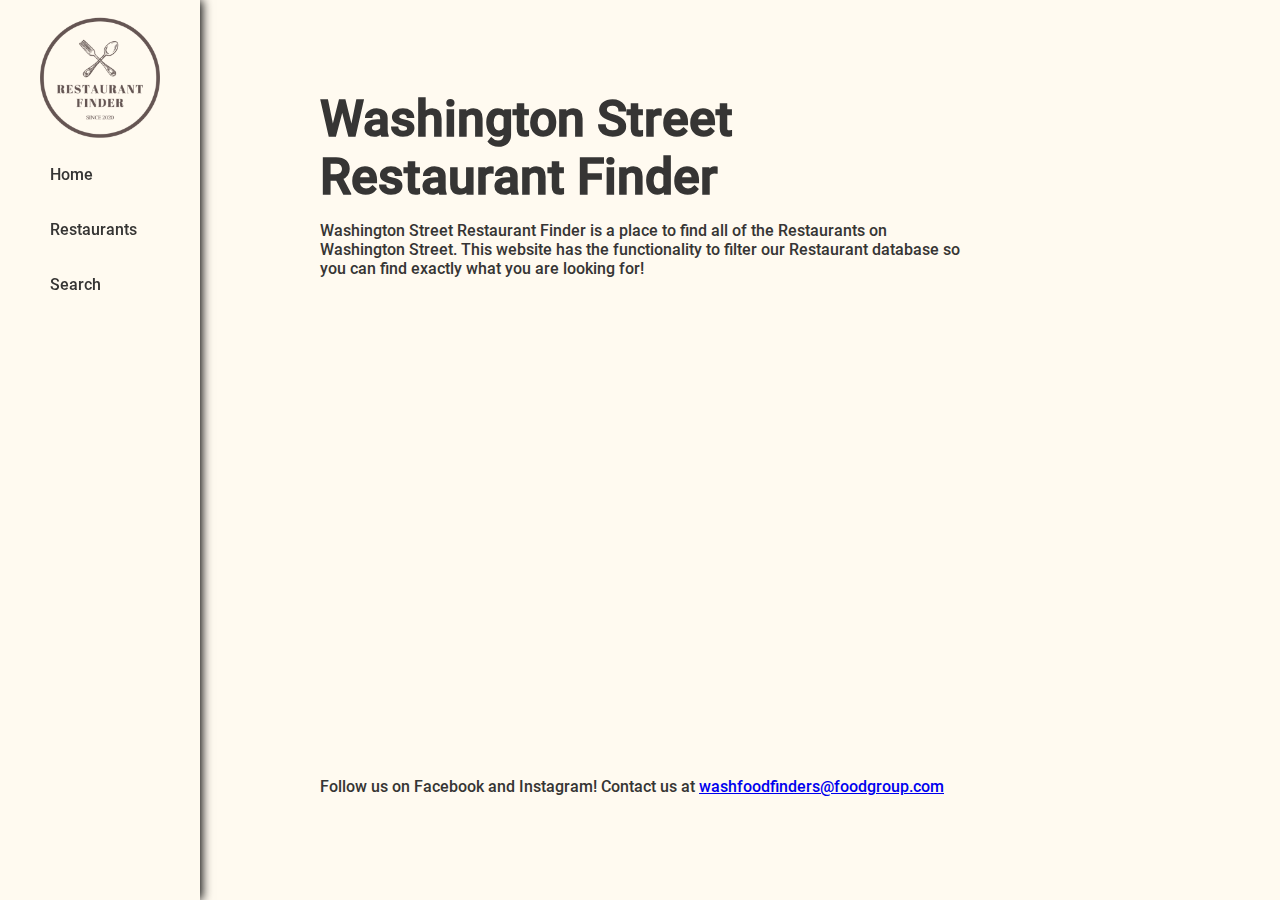
<file: index.html>
<!DOCTYPE html>
<html>
    <head>
        <link rel="stylesheet" href="./css/sitestyle.css">
        <title>Washington Street Restaurant Finder</title>
    </head>
    <body>
        <!-- 
        <div class="main">
            <h1>Washington Street Restaurant Finder</h1>
            <iframe src="https://www.google.com/maps/embed?pb=!1m18!1m12!1m3!1d1511.427648814818!2d-74.02893911553053!3d40.743209465352784!2m3!1f0!2f0!3f0!3m2!1i1024!2i768!4f13.1!3m3!1m2!1s0x89c259df6d2f8745%3A0xb41f87a57efcadc5!2sWashington%20St%2C%20Hoboken%2C%20NJ%2007030!5e0!3m2!1sen!2sus!4v1603149840590!5m2!1sen!2sus" width="600" height="450" frameborder="0" style="border:0;" allowfullscreen="" aria-hidden="false" tabindex="0">
            
            </iframe>
            <p>
                Description of website goes here: Lorem ipsum dolor sit amet, consectetur adipiscing elit. Aenean tempus gravida eros et vestibulum. In fermentum dignissim nisi a gravida. Integer convallis in mauris vitae semper. Phasellus efficitur, massa sit amet commodo efficitur, tellus arcu tristique nunc, ac semper lorem erat eu mauris. Suspendisse at erat ut ipsum lobortis efficitur at feugiat magna. Cras blandit orci in luctus vehicula. Morbi elit nisl, porta vitae bibendum in, consectetur non risus. Duis congue iaculis sem, vel fermentum mauris gravida eu. Nunc cursus nisl lectus, et maximus diam blandit ac. 
            </p>
            <p>Contact information: blah blah blah blah blah</p>
        </div>!-->
        <div class="main" id="main">
            <h1 id="mainTitle">Washington Street Restaurant Finder</h1>
            <p>
                Washington Street Restaurant Finder is a place to find all of the Restaurants on Washington Street. This website has the functionality to filter our Restaurant 
                database so you can find exactly what you are looking for!
            </p>
            <iframe id="map" src="https://www.google.com/maps/embed?pb=!1m18!1m12!1m3!1d1511.427648814818!2d-74.02893911553053!3d40.743209465352784!2m3!1f0!2f0!3f0!3m2!1i1024!2i768!4f13.1!3m3!1m2!1s0x89c259df6d2f8745%3A0xb41f87a57efcadc5!2sWashington%20St%2C%20Hoboken%2C%20NJ%2007030!5e0!3m2!1sen!2sus!4v1603149840590!5m2!1sen!2sus">
            
            </iframe>
            <h2 id="contact">Follow us on Facebook and Instagram! Contact us at <a href="mailto:washfoodfinders@foodgroup.com">washfoodfinders@foodgroup.com</a></h2>
            <!--
            <div id="Search">
                <input type="text" id="SearchBar">
                <button id="SearchButton">Search</button>
            </div>-->
        </div>

        <div class="sidebar" id="nav">
            <div id="logo">
                <img src="./includes/logo.png" alt="logo" class="logo">
            </div>
            <ul id="navList">
                <li class="navElm" id="goHome">
                    <a class="navText">Home</a>
                </li>
                <li class="navElm" id="goRestaurants">
                    <a class="navText">Restaurants</a>
                </li>
                <!--- Temporary links below --->
                <li class="navElm" id="goSearch">
                    <a class="navText">Search</a>
                </li>
            </ul>
        </div>

        <div id="navButton">
            <img src="./includes/menubutton.png" alt="logo" class="logo" onclick="expandNav()">
        </div>
        <script src="./js/script.js"></script>

    </body>
</html> 

<!--- I pledge my honor I have abided by the Stevens Honor System --->
</file>
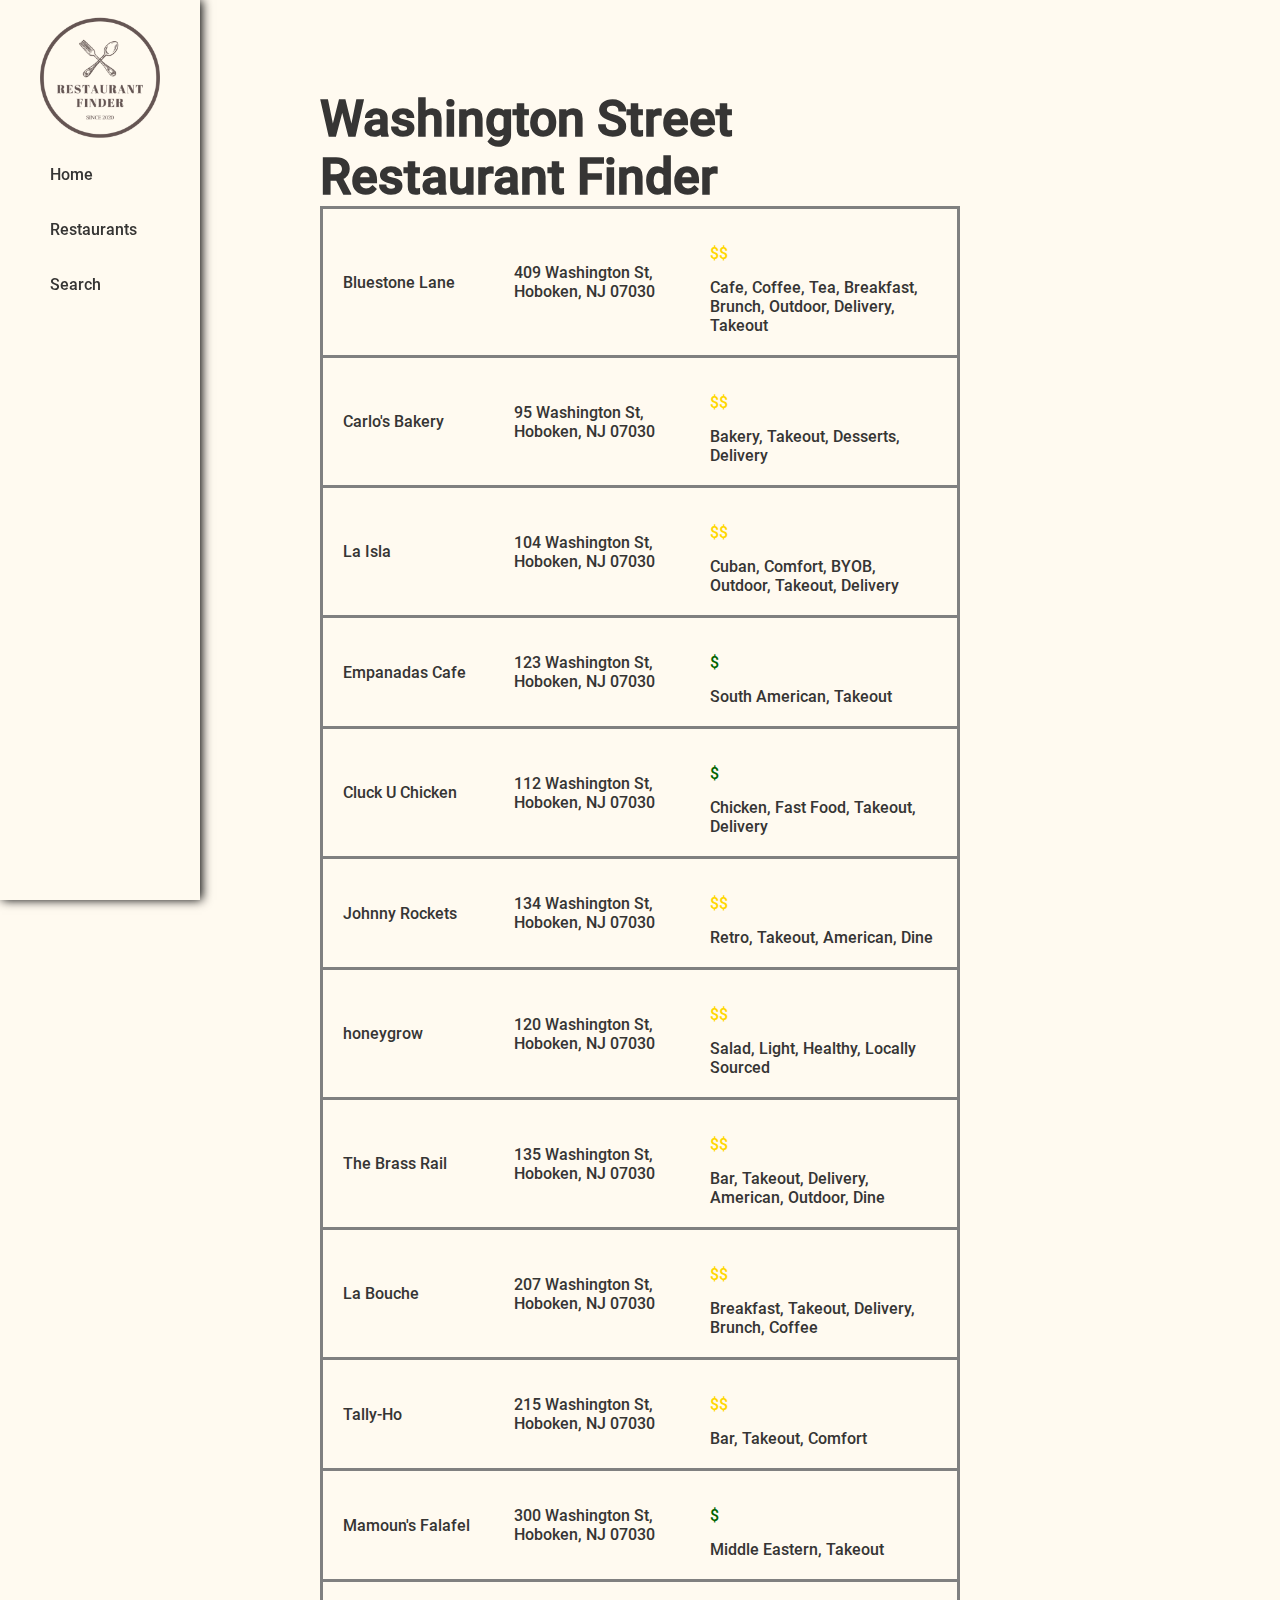
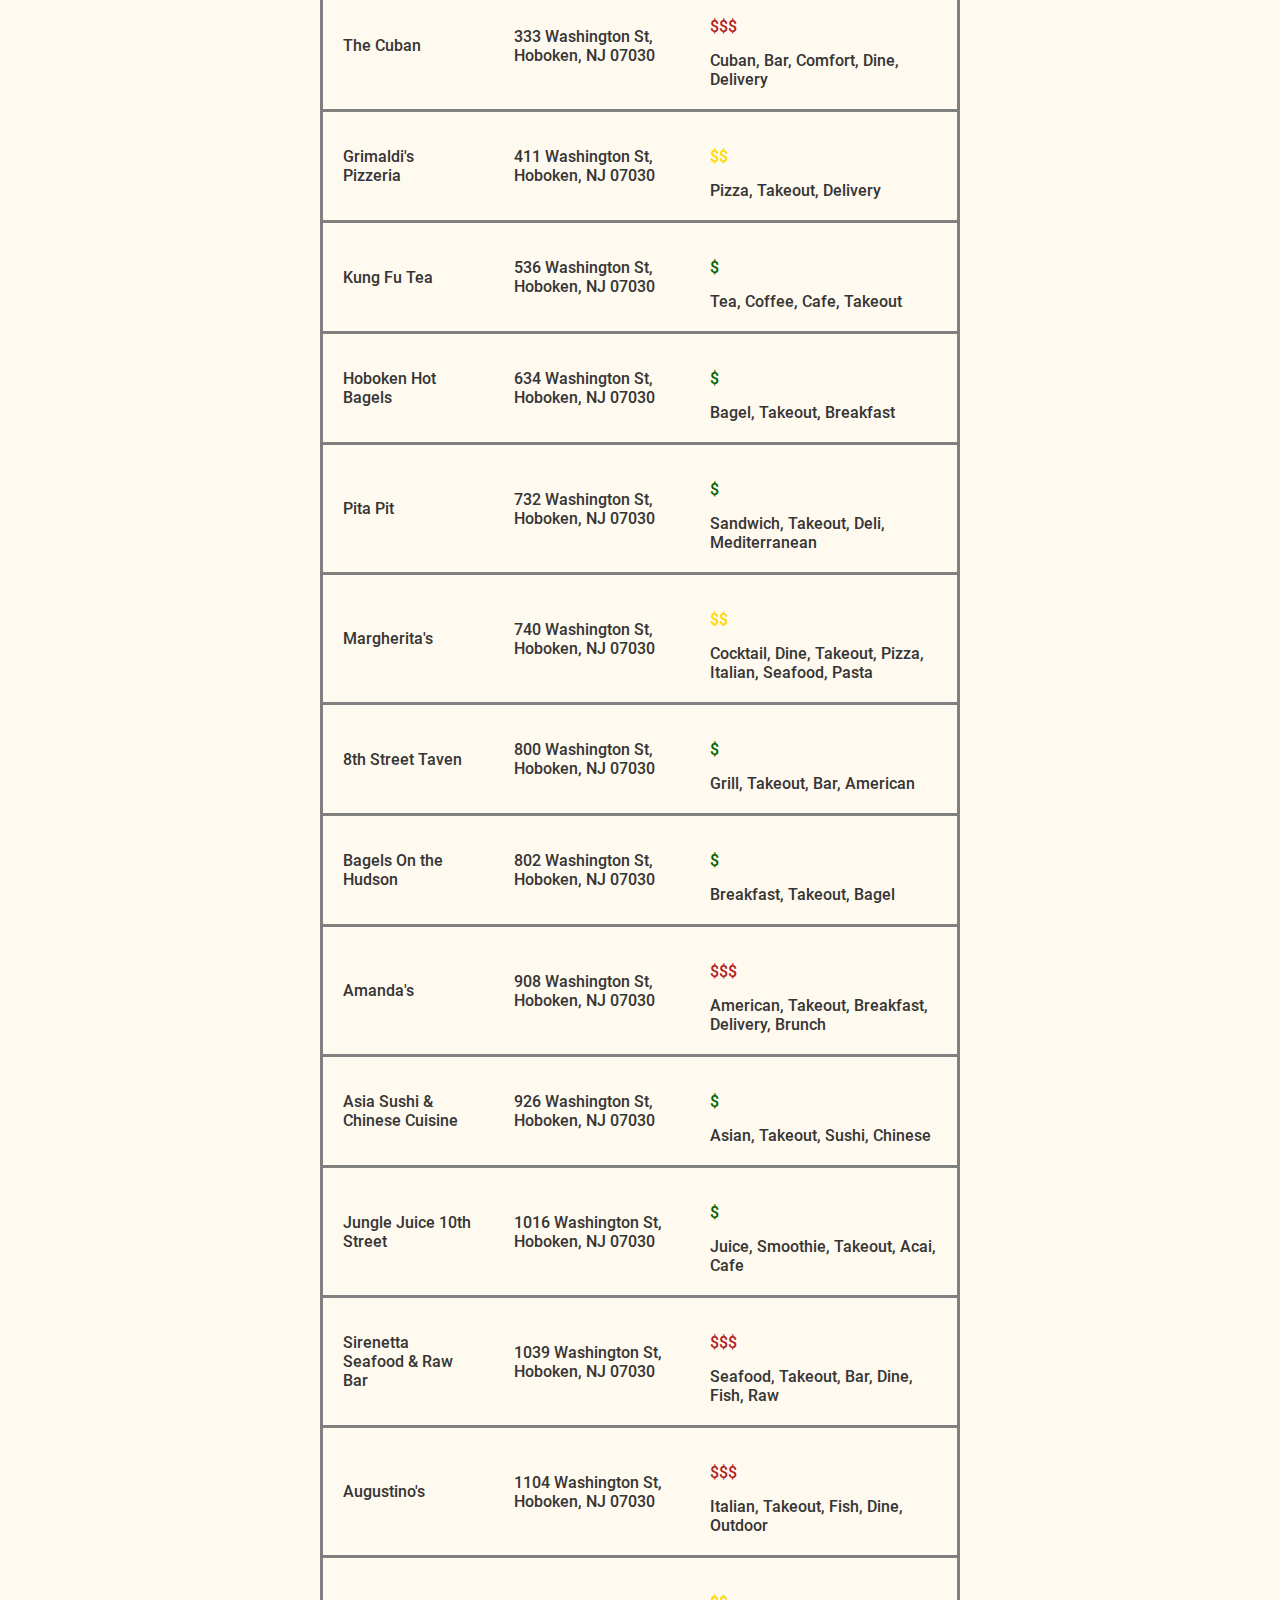
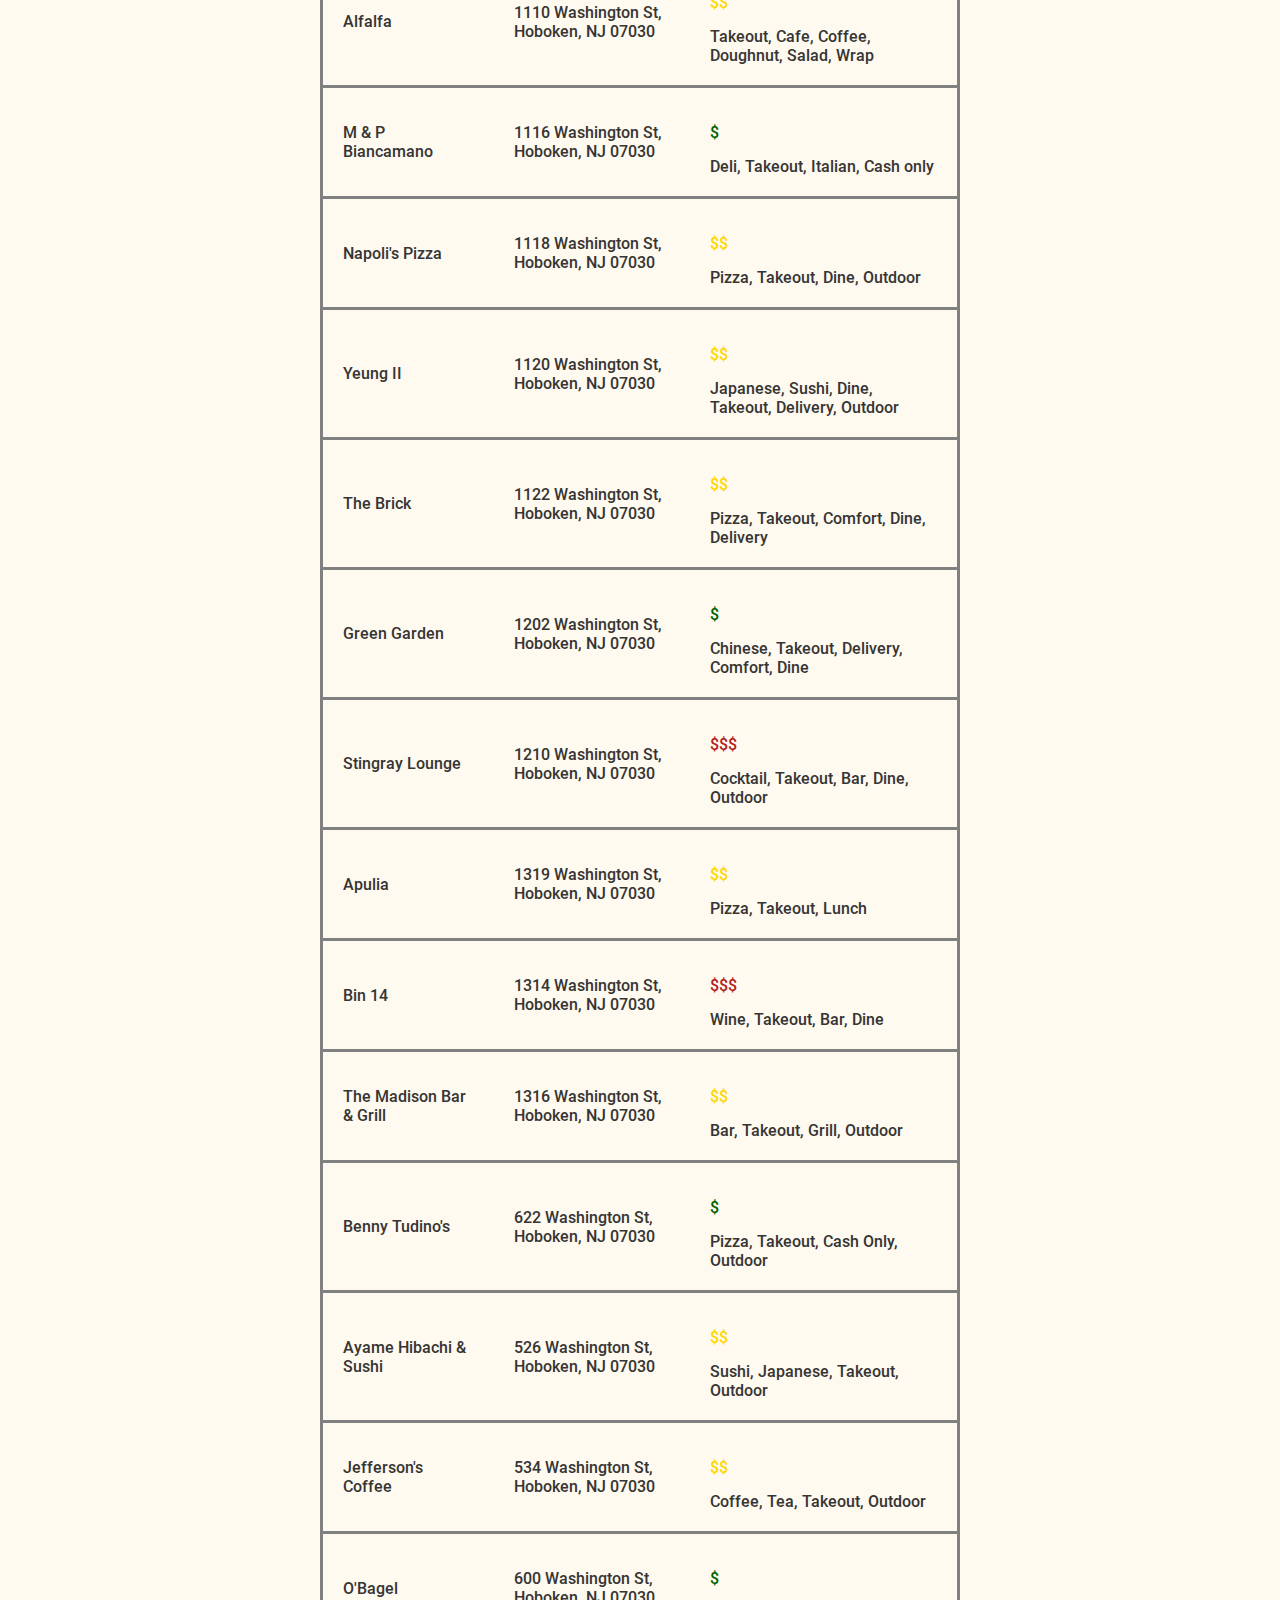
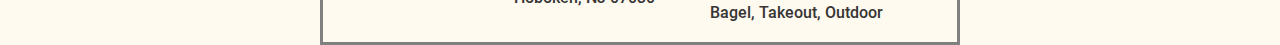
<file: restaurant.html>
<!DOCTYPE html>
<html>
    <head>
        <link rel="stylesheet" href="./css/sitestyle.css">
        <title>Washington Street Restaurant Finder</title>
    </head>
    <body onload="loadAllRestaurants()">
        <div class="main" id="main">
            <h1 id="mainTitle">Washington Street Restaurant Finder</h1>
            <div id="table">
                <table id = "SearchResults">
                    
                </table>
            </div>
        </div>

        <div class="sidebar" id="nav">
            <div id="logo">
                <img src="./includes/logo.png" alt="logo" class="logo">
            </div>
            <ul id="navList">
                <li class="navElm" id="goHome">
                    <a class="navText">Home</a>
                </li>
                <li class="navElm" id="goRestaurants">
                    <a class="navText">Restaurants</a>
                </li>
                <!--- Temporary links below --->
                <li class="navElm" id="goSearch">
                    <a class="navText">Search</a>
                </li>
            </ul>
        </div>
        <div id="navButton">
            <img src="./includes/menubutton.png" alt="logo" class="logo" onclick="expandNav()">
        </div>
        <script src="./js/script.js"></script>

    </body>
</html>
</file>
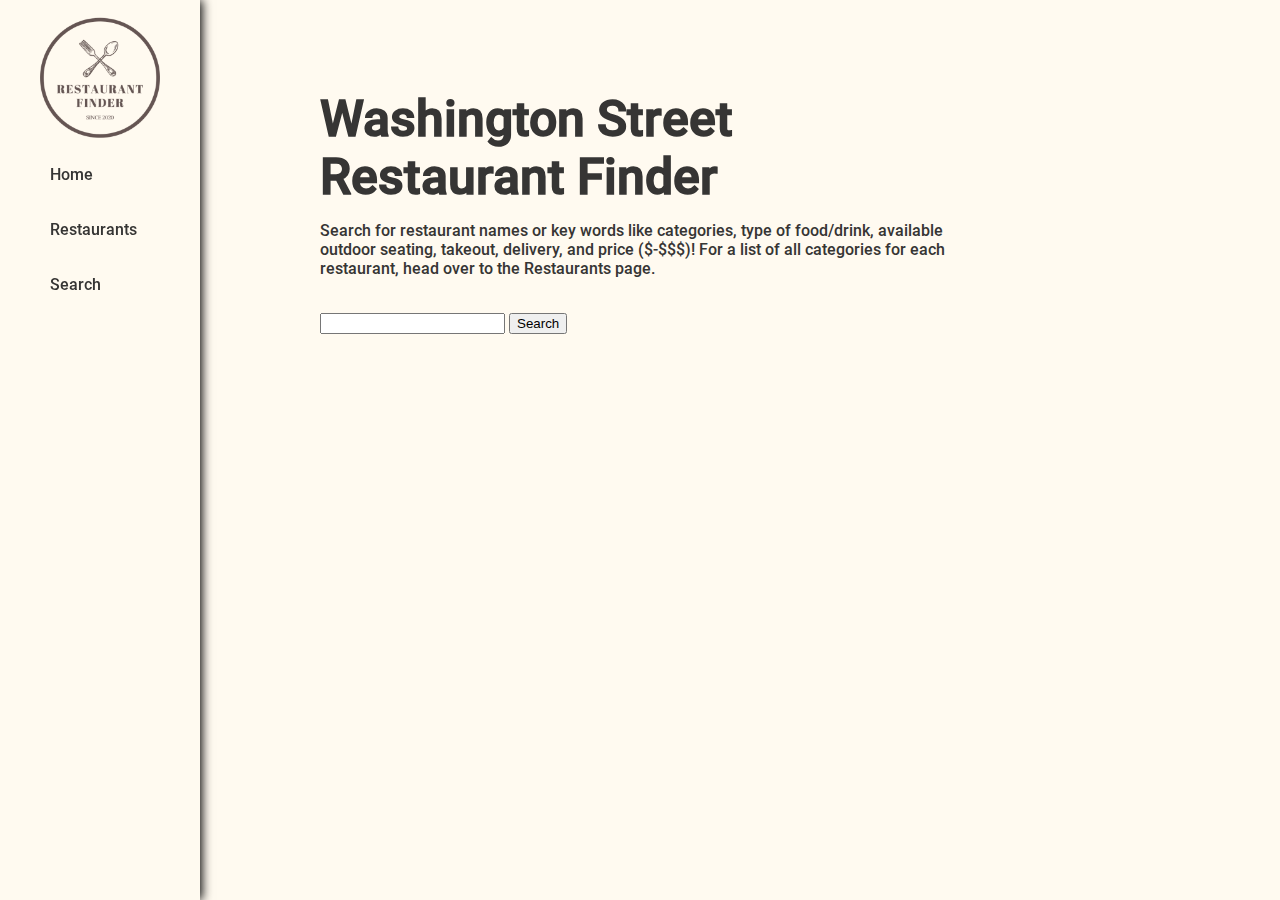
<file: search.html>
<!DOCTYPE html>
<html>
    <head>
        <link rel="stylesheet" href="./css/sitestyle.css">
        <title>Washington Street Restaurant Finder</title>

    </head>

    <body>

        <div class="main" id="main">
            <h1 id="mainTitle">Washington Street Restaurant Finder</h1>
            <div id="Search">

                <p>Search for restaurant names or key words like categories, type of food/drink, available outdoor seating, takeout, delivery, and price ($-$$$)! For a list of all categories for each restaurant, head over to the Restaurants page.</p>
                <input type="text" id="SearchBar">
                <button id="SearchButton" onclick="getInput()">Search</button>
            </div>

            <div id="table">
                <table id = "SearchResults">
                    
                </table>
            </div>
        </div>

        <div class="sidebar" id="nav">
            <div id="logo">
                <img src="./includes/logo.png" alt="logo" class="logo">
            </div>
            <ul id="navList">
                <li class="navElm" id="goHome">
                    <a class="navText">Home</a>
                </li>
                <li class="navElm" id="goRestaurants">
                    <a class="navText">Restaurants</a>
                </li>
                <!--- Temporary links below --->
                <li class="navElm" id="goSearch">
                    <a class="navText">Search</a>
                </li>
            </ul>
        </div>

        <div id="navButton">
            <img src="./includes/menubutton.png" alt="logo" class="logo" onclick="expandNav()">
        </div>
        <script src="./js/script.js"></script>
    </body>
</html>
</file>
<file: css/sitestyle.css>
html, body, div, span, iframe,
h1, h2, p, 
a, var, center, ul, li, form, label, legend,
header, section {
	margin: 0;
	padding: 0;
	border: 0;
	font-size: 100%;
	font: inherit;
	vertical-align: baseline;
}
/* Collapse the Navigation bar and replace it with a button to reveal the Nav bar when the windows width gets too small. (Mobile mode) */ 
@font-face {
	font-family: roboto;
	src: url("../includes/fonts/roboto-medium.ttf");
}
html {
	background-color: #fffaf0;
	color: #363534 ;
	font-family: roboto;
}
#nav {
	display: block;
	height: 100%;
	position: fixed;
	box-shadow: 2px 0px 10px rgb(0,0,0);
	width: 200px;
	z-index: 1;
	background-color: #fffaf0;
}

#navButton {
	display: none;
	position: fixed;
	width: 50px;
	height: 50px;
	padding: 10px;
}
td {
	padding: 20px;
}
#logo {
	width: 150px;
	height: 150px;
}
.navElm:hover {
	background: rgb(160, 160, 160);
}
.navElm {
    height: 25px;
    padding-left: 50px;
	padding-top: 15px;
    padding-bottom: 15px;
}
.navText {
    position: relative;
	width: 100%;
	text-decoration: none;
	text-align: center;
    pointer-events: none;
    user-select: none
}

#map {
	margin-top: 15px;
	width: 100%; 
	height: 450px;
}

p {
	padding-top: 15px;
	padding-bottom: 15px;
}

/* Need to change margin-left from 30% to a smaller number when the screen width gets too small. Needs to be implemented in Java Scripts */
.main {
    position: absolute;
}
.main.p {
	margin-top: 15px;
}
#mainTitle {
	margin-top: 0px;
    font-weight: 900;
}

#contact {
    margin-top: 15px;
    margin-bottom: 15px;
    font-weight: 100;
}

#SearchButton {
	margin-top: 20px;
}
#logo {
	width: 100%;
}
.logo {
	display: block;
	margin-left: auto;
	margin-right: auto;
	max-width: 100%;
	height: 100%;
}

@media only screen and (min-width: 999px){
	#mainTitle {
		font-size: 50px;
	}

	#main {
		top: 10%;
		margin-left: 25%;
		margin-right: 25%;
	}
}

@media only screen and (max-width: 998px) and (min-width: 401px){
	#mainTitle {
		font-size: 40px;
	}

	#main {
		top: 10%;
		margin-left: 5%;
		margin-right: 5%;
	}
}

@media only screen and (max-width: 400px){
	#mainTitle {
		font-size: 30px;
	}

	#main {
		top: 10%;
		margin-left: 5%;
		margin-right: 5%;
	}
}

.red {
	color: firebrick;
}

.yellow {
	color: gold;
}

.green {
	color: darkgreen;
}

tr {
	border-style: solid;
	height: 100px;
	padding-top: 10px;
}

table {
	border-collapse: collapse;
}
</file>
